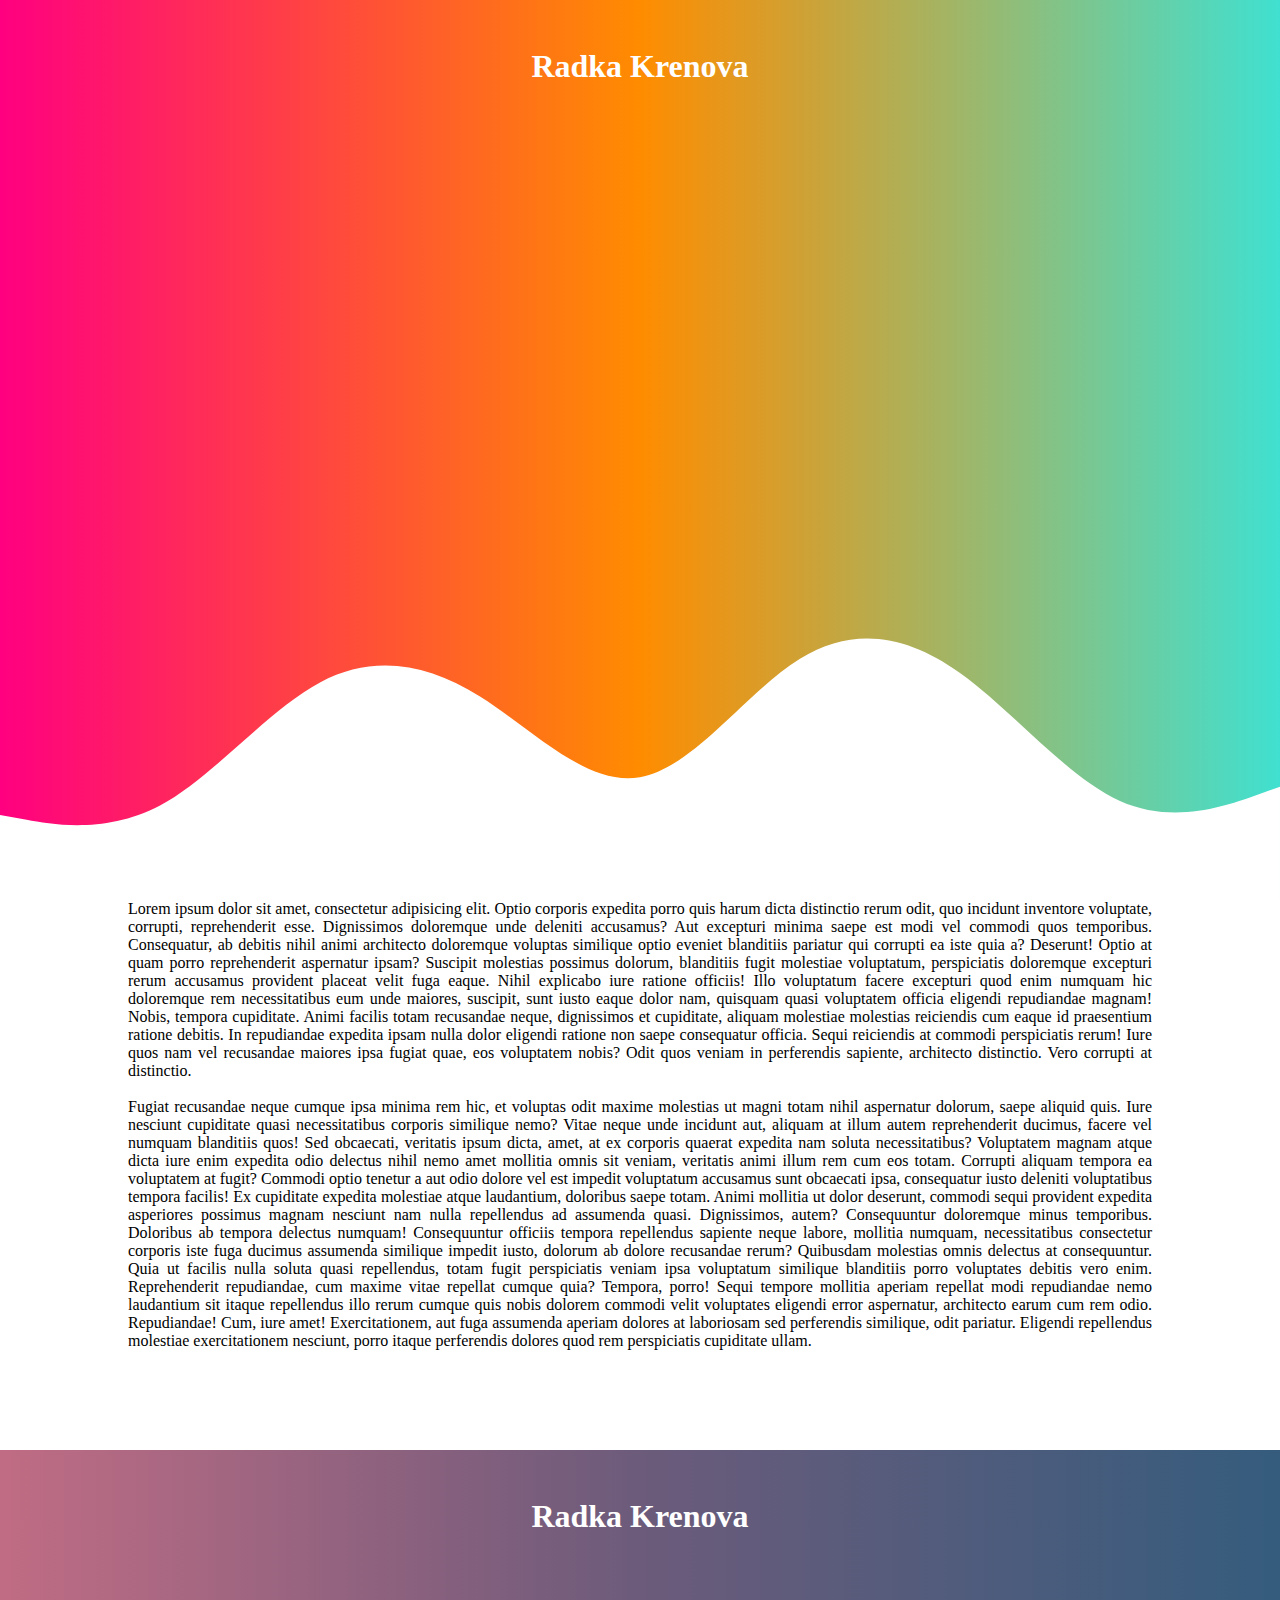
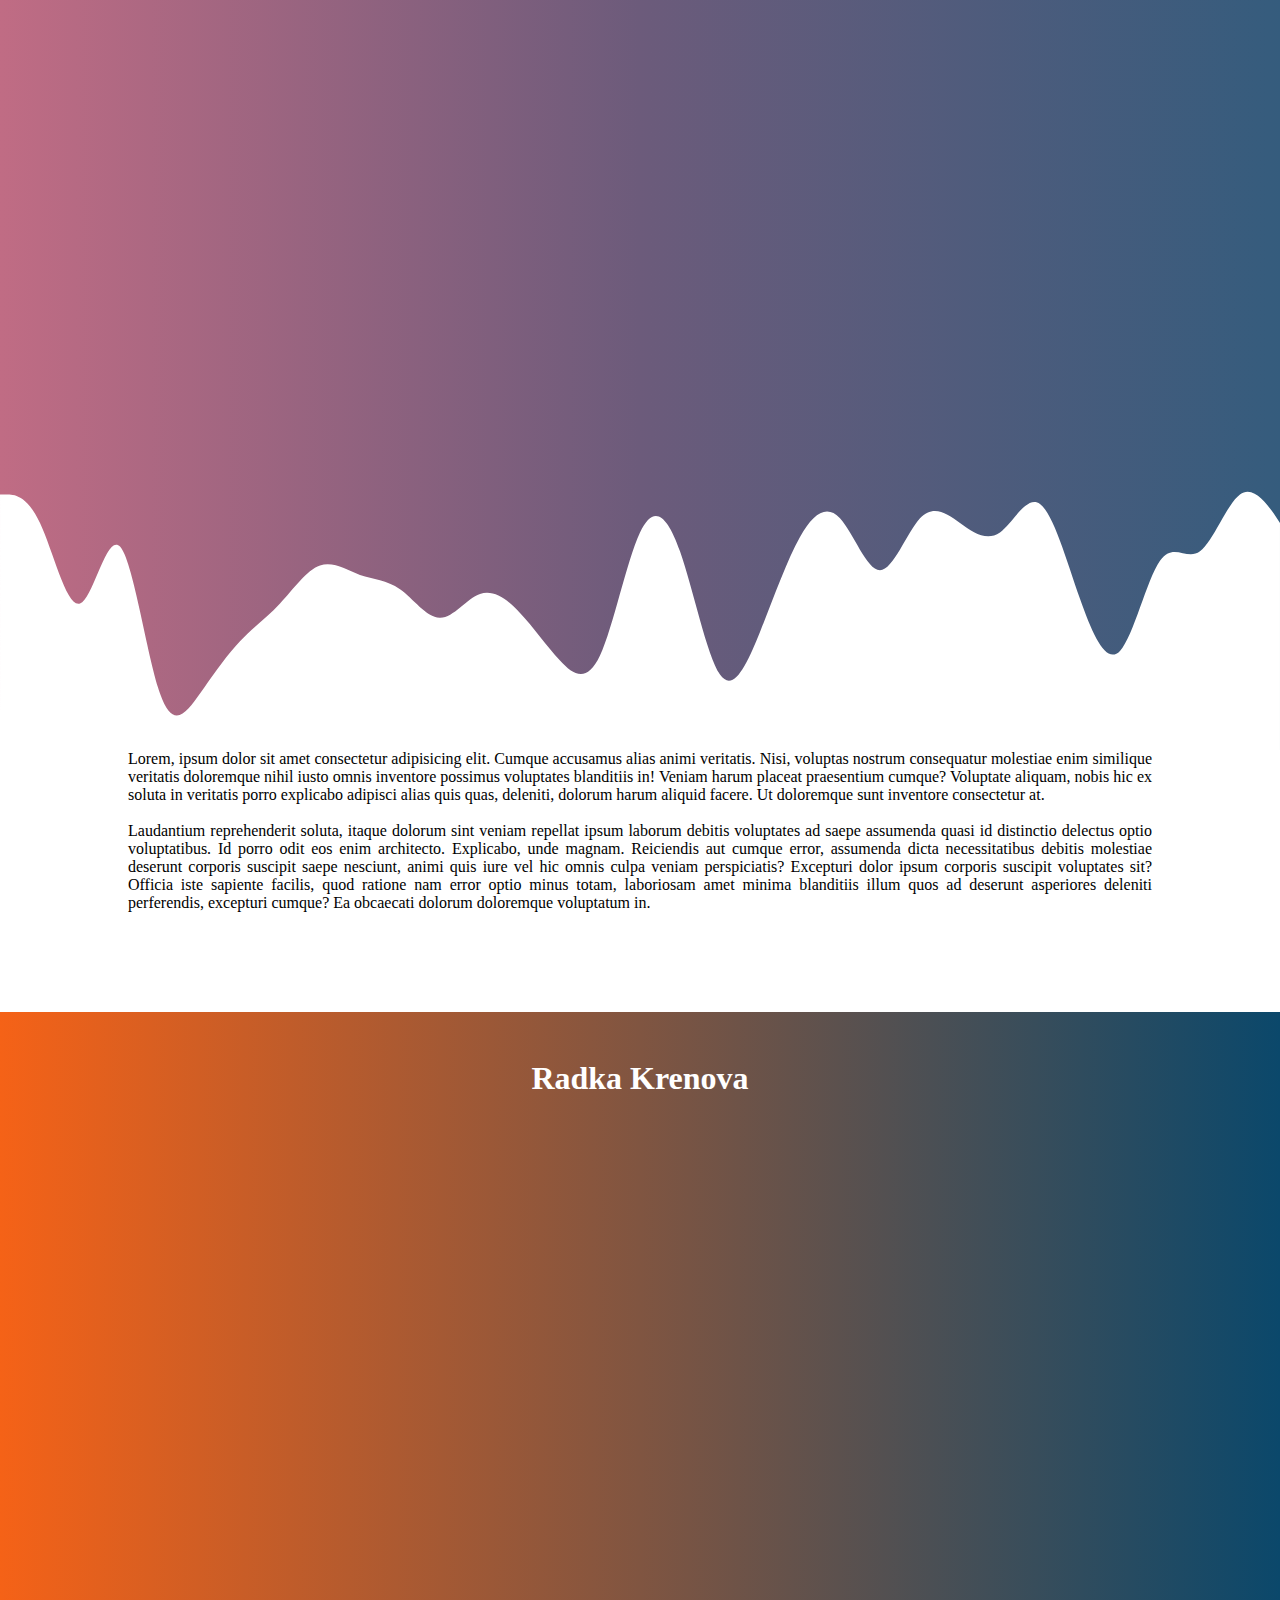
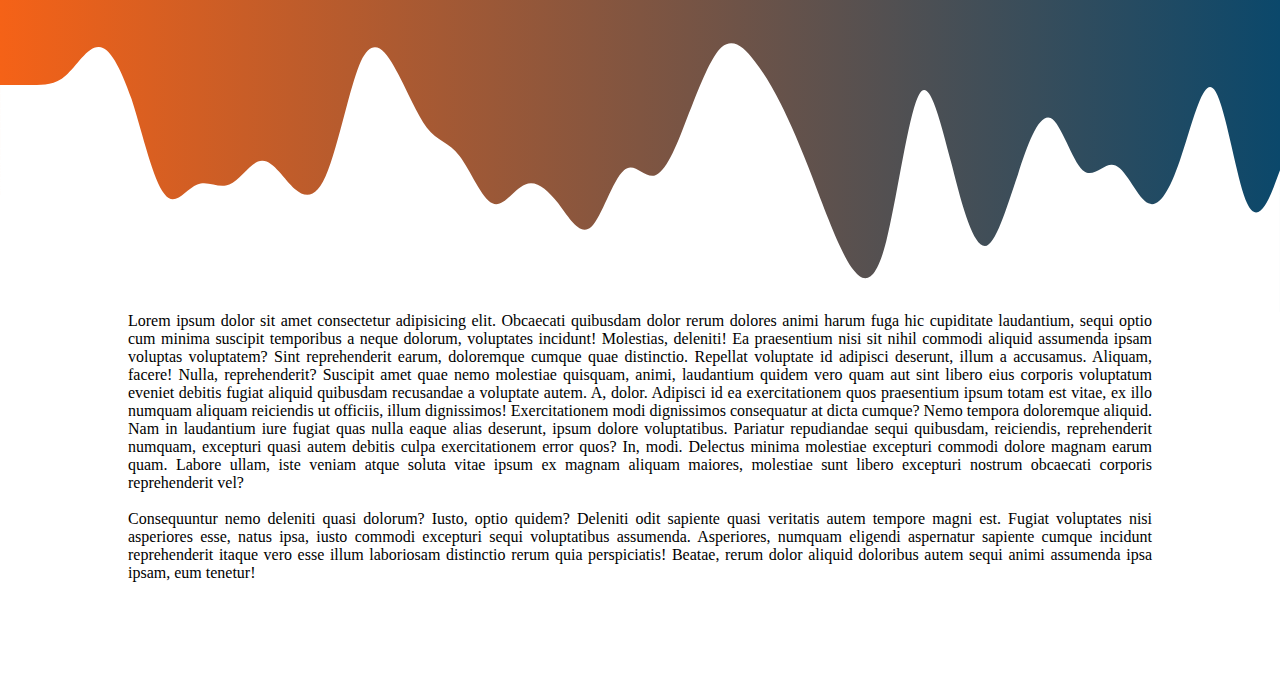
<file: index.html>
<!DOCTYPE html>
<html lang="en">
<head>
    <meta charset="UTF-8">
    <meta http-equiv="X-UA-Compatible" content="IE=edge">
    <meta name="viewport" content="width=device-width, initial-scale=1.0">
    <title>Curvaceous Sections</title>
    <link rel="stylesheet" href="style.css">
</head>
<body>
    <div class="container-a1">

        <h1>Radka Krenova</h1>

        <svg xmlns="http://www.w3.org/2000/svg" viewBox="0 0 1440 320"><path fill="#fff" fill-opacity="1" d="M0,224L30,229.3C60,235,120,245,180,213.3C240,181,300,107,360,74.7C420,43,480,53,540,90.7C600,128,660,192,720,181.3C780,171,840,85,900,48C960,11,1020,21,1080,64C1140,107,1200,181,1260,208C1320,235,1380,213,1410,202.7L1440,192L1440,320L1410,320C1380,320,1320,320,1260,320C1200,320,1140,320,1080,320C1020,320,960,320,900,320C840,320,780,320,720,320C660,320,600,320,540,320C480,320,420,320,360,320C300,320,240,320,180,320C120,320,60,320,30,320L0,320Z"></path></svg>
    </div>



    <div class="container-b1">

        <p>Lorem ipsum dolor sit amet, consectetur adipisicing elit. Optio corporis expedita porro quis harum dicta distinctio rerum odit, quo incidunt inventore voluptate, corrupti, reprehenderit esse. Dignissimos doloremque unde deleniti accusamus?
        Aut excepturi minima saepe est modi vel commodi quos temporibus. Consequatur, ab debitis nihil animi architecto doloremque voluptas similique optio eveniet blanditiis pariatur qui corrupti ea iste quia a? Deserunt!
        Optio at quam porro reprehenderit aspernatur ipsam? Suscipit molestias possimus dolorum, blanditiis fugit molestiae voluptatum, perspiciatis doloremque excepturi rerum accusamus provident placeat velit fuga eaque. Nihil explicabo iure ratione officiis!
        Illo voluptatum facere excepturi quod enim numquam hic doloremque rem necessitatibus eum unde maiores, suscipit, sunt iusto eaque dolor nam, quisquam quasi voluptatem officia eligendi repudiandae magnam! Nobis, tempora cupiditate.
        Animi facilis totam recusandae neque, dignissimos et cupiditate, aliquam molestiae molestias reiciendis cum eaque id praesentium ratione debitis. In repudiandae expedita ipsam nulla dolor eligendi ratione non saepe consequatur officia.
        Sequi reiciendis at commodi perspiciatis rerum! Iure quos nam vel recusandae maiores ipsa fugiat quae, eos voluptatem nobis? Odit quos veniam in perferendis sapiente, architecto distinctio. Vero corrupti at distinctio. <br> <br>
        Fugiat recusandae neque cumque ipsa minima rem hic, et voluptas odit maxime molestias ut magni totam nihil aspernatur dolorum, saepe aliquid quis. Iure nesciunt cupiditate quasi necessitatibus corporis similique nemo?
        Vitae neque unde incidunt aut, aliquam at illum autem reprehenderit ducimus, facere vel numquam blanditiis quos! Sed obcaecati, veritatis ipsum dicta, amet, at ex corporis quaerat expedita nam soluta necessitatibus?
        Voluptatem magnam atque dicta iure enim expedita odio delectus nihil nemo amet mollitia omnis sit veniam, veritatis animi illum rem cum eos totam. Corrupti aliquam tempora ea voluptatem at fugit?
        Commodi optio tenetur a aut odio dolore vel est impedit voluptatum accusamus sunt obcaecati ipsa, consequatur iusto deleniti voluptatibus tempora facilis! Ex cupiditate expedita molestiae atque laudantium, doloribus saepe totam.
        Animi mollitia ut dolor deserunt, commodi sequi provident expedita asperiores possimus magnam nesciunt nam nulla repellendus ad assumenda quasi. Dignissimos, autem? Consequuntur doloremque minus temporibus. Doloribus ab tempora delectus numquam!
        Consequuntur officiis tempora repellendus sapiente neque labore, mollitia numquam, necessitatibus consectetur corporis iste fuga ducimus assumenda similique impedit iusto, dolorum ab dolore recusandae rerum? Quibusdam molestias omnis delectus at consequuntur.
        Quia ut facilis nulla soluta quasi repellendus, totam fugit perspiciatis veniam ipsa voluptatum similique blanditiis porro voluptates debitis vero enim. Reprehenderit repudiandae, cum maxime vitae repellat cumque quia? Tempora, porro!
        Sequi tempore mollitia aperiam repellat modi repudiandae nemo laudantium sit itaque repellendus illo rerum cumque quis nobis dolorem commodi velit voluptates eligendi error aspernatur, architecto earum cum rem odio. Repudiandae!
        Cum, iure amet! Exercitationem, aut fuga assumenda aperiam dolores at laboriosam sed perferendis similique, odit pariatur. Eligendi repellendus molestiae exercitationem nesciunt, porro itaque perferendis dolores quod rem perspiciatis cupiditate ullam.</p>
    </div>


    <div class="container-a2">

        <h1>Radka Krenova</h1>

        <svg xmlns="http://www.w3.org/2000/svg" viewBox="0 0 1440 320"><path fill="#fff" fill-opacity="1" d="M0,32L7.5,32C15,32,30,32,45,64C60,96,75,160,90,154.7C105,149,120,75,135,90.7C150,107,165,213,180,256C195,299,210,277,225,256C240,235,255,213,270,197.3C285,181,300,171,315,154.7C330,139,345,117,360,112C375,107,390,117,405,122.7C420,128,435,128,450,138.7C465,149,480,171,495,170.7C510,171,525,149,540,144C555,139,570,149,585,165.3C600,181,615,203,630,218.7C645,235,660,245,675,213.3C690,181,705,107,720,74.7C735,43,750,53,765,96C780,139,795,213,810,234.7C825,256,840,224,855,186.7C870,149,885,107,900,80C915,53,930,43,945,58.7C960,75,975,117,990,117.3C1005,117,1020,75,1035,58.7C1050,43,1065,53,1080,64C1095,75,1110,85,1125,74.7C1140,64,1155,32,1170,42.7C1185,53,1200,107,1215,149.3C1230,192,1245,224,1260,208C1275,192,1290,128,1305,106.7C1320,85,1335,107,1350,96C1365,85,1380,43,1395,32C1410,21,1425,43,1433,53.3L1440,64L1440,320L1432.5,320C1425,320,1410,320,1395,320C1380,320,1365,320,1350,320C1335,320,1320,320,1305,320C1290,320,1275,320,1260,320C1245,320,1230,320,1215,320C1200,320,1185,320,1170,320C1155,320,1140,320,1125,320C1110,320,1095,320,1080,320C1065,320,1050,320,1035,320C1020,320,1005,320,990,320C975,320,960,320,945,320C930,320,915,320,900,320C885,320,870,320,855,320C840,320,825,320,810,320C795,320,780,320,765,320C750,320,735,320,720,320C705,320,690,320,675,320C660,320,645,320,630,320C615,320,600,320,585,320C570,320,555,320,540,320C525,320,510,320,495,320C480,320,465,320,450,320C435,320,420,320,405,320C390,320,375,320,360,320C345,320,330,320,315,320C300,320,285,320,270,320C255,320,240,320,225,320C210,320,195,320,180,320C165,320,150,320,135,320C120,320,105,320,90,320C75,320,60,320,45,320C30,320,15,320,8,320L0,320Z"></path></svg>
        
    </div>


    <div class="container-b2">

        <p>Lorem, ipsum dolor sit amet consectetur adipisicing elit. Cumque accusamus alias animi veritatis. Nisi, voluptas nostrum consequatur molestiae enim similique veritatis doloremque nihil iusto omnis inventore possimus voluptates blanditiis in!
        Veniam harum placeat praesentium cumque? Voluptate aliquam, nobis hic ex soluta in veritatis porro explicabo adipisci alias quis quas, deleniti, dolorum harum aliquid facere. Ut doloremque sunt inventore consectetur at. <br> <br>
        Laudantium reprehenderit soluta, itaque dolorum sint veniam repellat ipsum laborum debitis voluptates ad saepe assumenda quasi id distinctio delectus optio voluptatibus. Id porro odit eos enim architecto. Explicabo, unde magnam.
        Reiciendis aut cumque error, assumenda dicta necessitatibus debitis molestiae deserunt corporis suscipit saepe nesciunt, animi quis iure vel hic omnis culpa veniam perspiciatis? Excepturi dolor ipsum corporis suscipit voluptates sit?
        Officia iste sapiente facilis, quod ratione nam error optio minus totam, laboriosam amet minima blanditiis illum quos ad deserunt asperiores deleniti perferendis, excepturi cumque? Ea obcaecati dolorum doloremque voluptatum in.</p>
    </div>


    <div class="container-a3">

        <h1>Radka Krenova</h1>

       <svg xmlns="http://www.w3.org/2000/svg" viewBox="0 0 1440 320"><path fill="#fff" fill-opacity="1" d="M0,64L6.2,64C12.3,64,25,64,37,64C49.2,64,62,64,74,53.3C86.2,43,98,21,111,21.3C123.1,21,135,43,148,80C160,117,172,171,185,186.7C196.9,203,209,181,222,176C233.8,171,246,181,258,176C270.8,171,283,149,295,149.3C307.7,149,320,171,332,181.3C344.6,192,357,192,369,160C381.5,128,394,64,406,37.3C418.5,11,431,21,443,42.7C455.4,64,468,96,480,112C492.3,128,505,128,517,144C529.2,160,542,192,554,197.3C566.2,203,578,181,591,176C603.1,171,615,181,628,197.3C640,213,652,235,665,224C676.9,213,689,171,702,160C713.8,149,726,171,738,165.3C750.8,160,763,128,775,96C787.7,64,800,32,812,21.3C824.6,11,837,21,849,37.3C861.5,53,874,75,886,101.3C898.5,128,911,160,923,192C935.4,224,948,256,960,272C972.3,288,985,288,997,240C1009.2,192,1022,96,1034,74.7C1046.2,53,1058,107,1071,154.7C1083.1,203,1095,245,1108,245.3C1120,245,1132,203,1145,165.3C1156.9,128,1169,96,1182,101.3C1193.8,107,1206,149,1218,160C1230.8,171,1243,149,1255,154.7C1267.7,160,1280,192,1292,197.3C1304.6,203,1317,181,1329,144C1341.5,107,1354,53,1366,69.3C1378.5,85,1391,171,1403,197.3C1415.4,224,1428,192,1434,176L1440,160L1440,320L1433.8,320C1427.7,320,1415,320,1403,320C1390.8,320,1378,320,1366,320C1353.8,320,1342,320,1329,320C1316.9,320,1305,320,1292,320C1280,320,1268,320,1255,320C1243.1,320,1231,320,1218,320C1206.2,320,1194,320,1182,320C1169.2,320,1157,320,1145,320C1132.3,320,1120,320,1108,320C1095.4,320,1083,320,1071,320C1058.5,320,1046,320,1034,320C1021.5,320,1009,320,997,320C984.6,320,972,320,960,320C947.7,320,935,320,923,320C910.8,320,898,320,886,320C873.8,320,862,320,849,320C836.9,320,825,320,812,320C800,320,788,320,775,320C763.1,320,751,320,738,320C726.2,320,714,320,702,320C689.2,320,677,320,665,320C652.3,320,640,320,628,320C615.4,320,603,320,591,320C578.5,320,566,320,554,320C541.5,320,529,320,517,320C504.6,320,492,320,480,320C467.7,320,455,320,443,320C430.8,320,418,320,406,320C393.8,320,382,320,369,320C356.9,320,345,320,332,320C320,320,308,320,295,320C283.1,320,271,320,258,320C246.2,320,234,320,222,320C209.2,320,197,320,185,320C172.3,320,160,320,148,320C135.4,320,123,320,111,320C98.5,320,86,320,74,320C61.5,320,49,320,37,320C24.6,320,12,320,6,320L0,320Z"></path></svg>
    </div>

    <div class="container-b3">

        <p>Lorem ipsum dolor sit amet consectetur adipisicing elit. Obcaecati quibusdam dolor rerum dolores animi harum fuga hic cupiditate laudantium, sequi optio cum minima suscipit temporibus a neque dolorum, voluptates incidunt!
        Molestias, deleniti! Ea praesentium nisi sit nihil commodi aliquid assumenda ipsam voluptas voluptatem? Sint reprehenderit earum, doloremque cumque quae distinctio. Repellat voluptate id adipisci deserunt, illum a accusamus. Aliquam, facere!
        Nulla, reprehenderit? Suscipit amet quae nemo molestiae quisquam, animi, laudantium quidem vero quam aut sint libero eius corporis voluptatum eveniet debitis fugiat aliquid quibusdam recusandae a voluptate autem. A, dolor.
        Adipisci id ea exercitationem quos praesentium ipsum totam est vitae, ex illo numquam aliquam reiciendis ut officiis, illum dignissimos! Exercitationem modi dignissimos consequatur at dicta cumque? Nemo tempora doloremque aliquid.
        Nam in laudantium iure fugiat quas nulla eaque alias deserunt, ipsum dolore voluptatibus. Pariatur repudiandae sequi quibusdam, reiciendis, reprehenderit numquam, excepturi quasi autem debitis culpa exercitationem error quos? In, modi.
        Delectus minima molestiae excepturi commodi dolore magnam earum quam. Labore ullam, iste veniam atque soluta vitae ipsum ex magnam aliquam maiores, molestiae sunt libero excepturi nostrum obcaecati corporis reprehenderit vel? <br> <br>
        Consequuntur nemo deleniti quasi dolorum? Iusto, optio quidem? Deleniti odit sapiente quasi veritatis autem tempore magni est. Fugiat voluptates nisi asperiores esse, natus ipsa, iusto commodi excepturi sequi voluptatibus assumenda.
        Asperiores, numquam eligendi aspernatur sapiente cumque incidunt reprehenderit itaque vero esse illum laboriosam distinctio rerum quia perspiciatis! Beatae, rerum dolor aliquid doloribus autem sequi animi assumenda ipsa ipsam, eum tenetur!</p>

    </div>





</body>
</html>
</file>
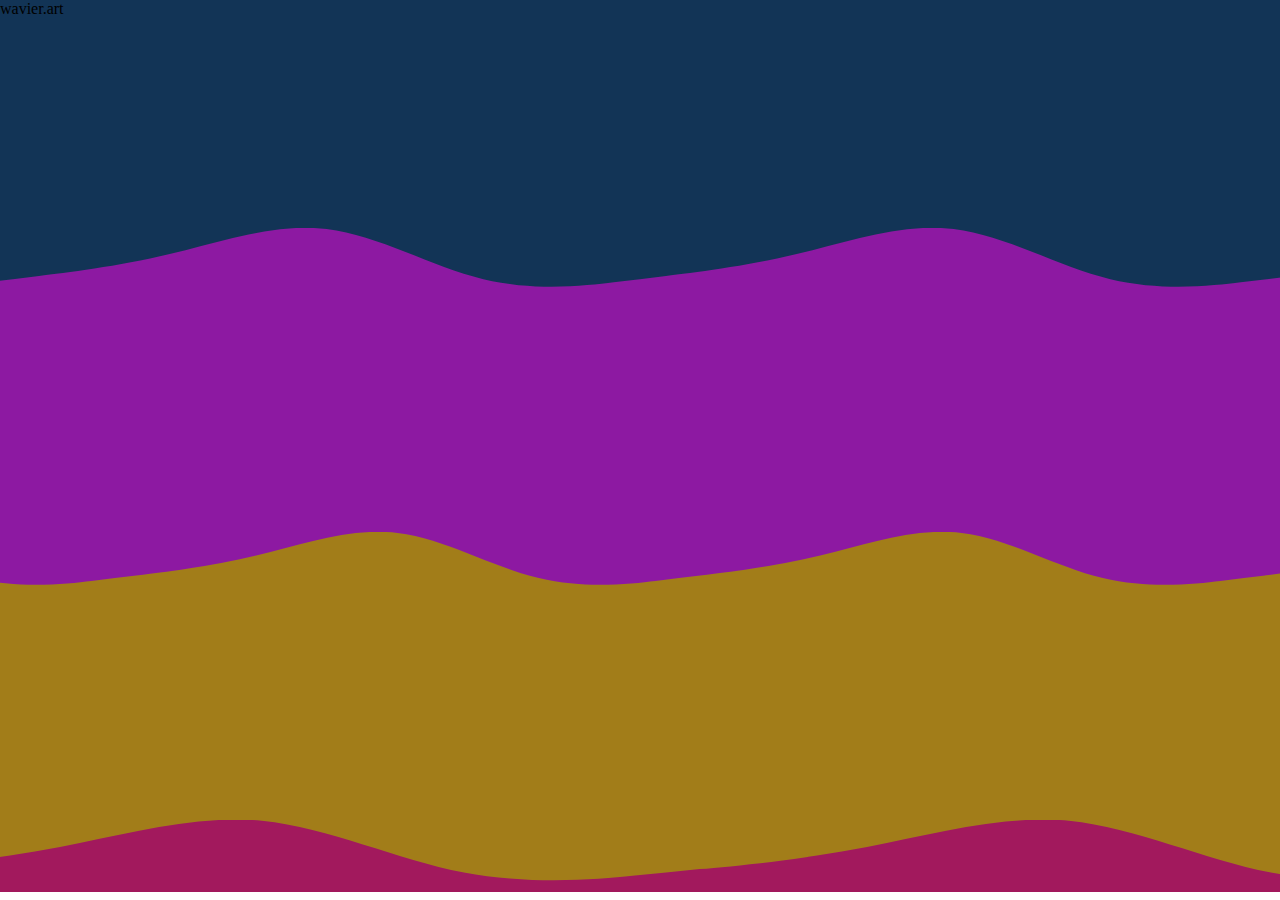
<file: index copy.html>
<!DOCTYPE html>
<html lang="en">
<head>
    <meta charset="UTF-8">
    <meta http-equiv="X-UA-Compatible" content="IE=edge">
    <meta name="viewport" content="width=device-width, initial-scale=1.0">
    <title>Curvaceous Sections</title>
    <link rel="stylesheet" href="styly.css">
</head>
<body>
    <div class="wave-container1">wavier.art</div>

    <div class="wave-container2"></div>

    <div class="wave-container3"></div>

</body>
</html>
</file>
<file: style.css>
* {
    margin: 0;
    padding: 0;
    box-sizing: border-box;
}


.container-a1 {
    text-align: center;
    background: linear-gradient(to left, #40e0d0, #ff8c00, #ff0080); 
    color: rgb(255, 255, 255);
    height: 100vh;
    width: 100%;
    padding-top: 3rem;
    position: relative;
    display: flex;
    flex-direction: column;

    align-items: center;
}


.container-a2 {
    text-align: center;
    background: linear-gradient(to left, #355c7d, #6c5b7b, #c06c84);
    color: rgb(255, 255, 255);
    height: 100vh;
    width: 100%;
    padding-top: 3rem;
    position: relative;
    display: flex;
    flex-direction: column;

    align-items: center;
}


.container-a3 {
    text-align: center;
    background: linear-gradient(to left, #0b486b, #f56217); 
    color: rgb(255, 255, 255);
    height: 100vh;
    width: 100%;
    padding-top: 3rem;
    position: relative;
    display: flex;
    flex-direction: column;

    align-items: center;
}

.container-a h1 {
    font-size: 30px;
    color: #fff;
    text-transform: uppercase;
    font-weight: 700;


}

.container-b1 {
    text-align: center;
    color: #000;
    height: auto;
    width: 80%;
    padding-bottom: 100px;
    margin: 0 auto;
    position: relative;
    text-align: justify;
}


.container-b2 {
    text-align: center;
    color: #000;
    height: auto;
    width: 80%;
    padding-bottom: 100px;
    margin: 0 auto;
    position: relative;
    text-align: justify;
}


.container-b3 {
    text-align: center;
    color: #000;
    height: auto;
    width: 80%;
    padding-bottom: 100px;
    margin: 0 auto;
    position: relative;
    text-align: justify;
}

svg {
    position: absolute;
    left: 0;
    bottom: 0;
    width: 100%;

}
</file>
<file: styly.css>
* {
    margin: 0;
    padding: 0;
    box-sizing: border-box;
}



.wave-container1 {  
    height: 33vh;
    background-color: #123456;
    position: relative;
  }
  
  .wave-container1::before {   
    content: "";
    width: 100%;
    height: 70px;
    position: absolute;
    bottom: -0.3%;
    left: 0;
    background-size: auto;
    background-repeat: repeat no-repeat;
    background-position: 1vw bottom;
    background-image: url("data:image/svg+xml;utf8,<svg viewBox='0 0 1200  134' fill='none' xmlns='http://www.w3.org/2000/svg'><path d='M0 98L50 92C100 86 200 74 300 50C400 26 500 -10 600 2C700 14 800 74 900 98C1000 122 1100 110 1150 104L1200 98V134H1150C1100 134 1000 134 900 134C800 134 700 134 600 134C500 134 400 134 300 134C200 134 100 134 50 134H0V98Z' fill='%238d19a2'/></svg>");
  }
  
  @media(max-width:850px) {
    .wave-container1::before {    
      height: 35px
    }  
  }





  .wave-container2 {  
    height: 33vh;
    background-color: #8d19a2;
    position: relative;
  }
  
  .wave-container2::before {   
    content: "";
    width: 100%;
    height: 63px;
    position: absolute;
    bottom: -0.3%;
    left: 0;
    background-size: auto;
    background-repeat: repeat no-repeat;
    background-position: 9vw bottom;
    background-image: url("data:image/svg+xml;utf8,<svg viewBox='0 0 1200  134' fill='none' xmlns='http://www.w3.org/2000/svg'><path d='M0 98L50 92C100 86 200 74 300 50C400 26 500 -10 600 2C700 14 800 74 900 98C1000 122 1100 110 1150 104L1200 98V134H1150C1100 134 1000 134 900 134C800 134 700 134 600 134C500 134 400 134 300 134C200 134 100 134 50 134H0V98Z' fill='%23a27d19'/></svg>");
  }
  
  @media(max-width:850px) {
    .wave-container2::before {    
      height: 31.5px
    }  
  }



  .wave-container3 {  
    height: 33vh;
    background-color: #a27d19;
    position: relative;
  }
  
  .wave-container3::before {   
    content: "";
    width: 100%;
    height: 72px;
    position: absolute;
    bottom: -0.3%;
    left: 0;
    background-size: auto;
    background-repeat: repeat no-repeat;
    background-position: 52vw bottom;
    background-image: url("data:image/svg+xml;utf8,<svg viewBox='0 0 1200  107' fill='none' xmlns='http://www.w3.org/2000/svg'><path d='M0 78L50 73C100 69 200 59 300 40C400 21 500 -8 600 1C700 11 800 59 900 78C1000 97 1100 88 1150 83L1200 78V107H1150C1100 107 1000 107 900 107C800 107 700 107 600 107C500 107 400 107 300 107C200 107 100 107 50 107H0V78Z' fill='%23a2195d'/></svg>");
  }
  
  @media(max-width:850px) {
    .wave-container3::before {    
      height: 36px
    }  
  }
</file>
